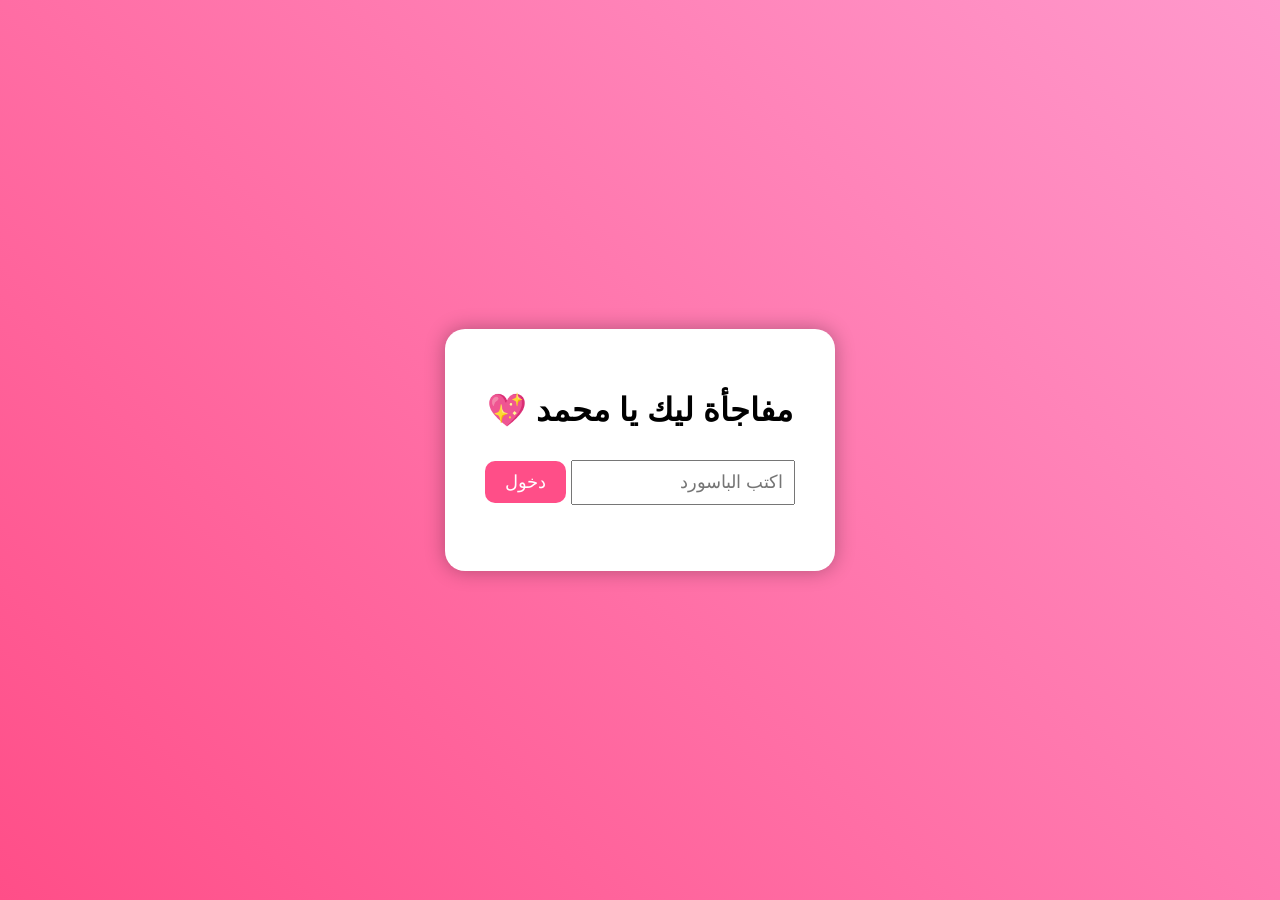
<file: index.html>
<!DOCTYPE html>
<html lang="ar">
<head>
<meta charset="UTF-8">
<title>دخول خاص لمحمد</title>
<link rel="stylesheet" href="style.css">
</head>
<body class="login-body">

<div class="login-box">
<h1>مفاجأة ليك يا محمد 💖</h1>
<input type="password" id="password" placeholder="اكتب الباسورد">
<button onclick="checkPassword()">دخول</button>
<p id="error"></p>
</div>

<div id="loadingScreen" class="loading-screen">
<h2>استني يا محمد في مفاجأة جاية 💘</h2>
</div>

<script src="script.js"></script>
</body>
</html>
</file>
<file: style.css>
body{
margin:0;
font-family:Arial;
direction:rtl;
text-align:center;
}

/* صفحة الباسورد */
.login-body{
background:linear-gradient(45deg,#ff4e88,#ff99cc);
height:100vh;
display:flex;
justify-content:center;
align-items:center;
overflow:hidden;
}

.login-box{
background:white;
padding:40px;
border-radius:20px;
box-shadow:0 0 20px rgba(0,0,0,0.3);
}

.login-box input{
padding:10px;
font-size:18px;
margin:10px 0;
width:200px;
}

.login-box button{
padding:10px 20px;
font-size:18px;
background:#ff4e88;
color:white;
border:none;
border-radius:10px;
cursor:pointer;
}

#error{
color:red;
}

.loading-screen{
position:fixed;
top:0;
left:0;
width:100%;
height:100%;
background:black;
color:white;
display:flex;
justify-content:center;
align-items:center;
flex-direction:column;
font-size:30px;
opacity:0;
pointer-events:none;
transition:1s;
z-index:10;
}

.loading-screen.active{
opacity:1;
pointer-events:auto;
}

.heart{
position:fixed;
color:#ff4e88;
font-size:20px;
animation:float 3s linear forwards;
}

@keyframes float{
0%{transform:translateY(0);opacity:1;}
100%{transform:translateY(-200px);opacity:0;}
}

.shake{
animation:shake 0.3s;
}

@keyframes shake{
0%{transform:translateX(0);}
25%{transform:translateX(-5px);}
50%{transform:translateX(5px);}
75%{transform:translateX(-5px);}
100%{transform:translateX(0);}
}

/* صفحة الرسالة */
.message-body{
background:#111;
color:white;
padding:20px;
}

.container{
max-width:800px;
margin:auto;
}

.main-title{
font-size:60px;
color:#ff4e88;
}

.date{
font-size:20px;
margin-bottom:30px;
}

.big-message{
font-size:26px;
line-height:1.9;
margin-bottom:50px;
color:#ffd1e8;
white-space:pre-line;
}

/* Slider */
.slider-container{
position:relative;
max-width:600px;
margin:40px auto;
}

.slide{
width:100%;
border-radius:20px;
display:none;
}

.slide.active{
display:block;
}

.prev, .next{
position:absolute;
top:50%;
transform:translateY(-50%);
background:rgba(0,0,0,0.5);
color:white;
border:none;
font-size:30px;
padding:10px 15px;
cursor:pointer;
border-radius:50%;
}

.prev{ left:10px; }
.next{ right:10px; }

.dots{
text-align:center;
margin-top:15px;
}

.dot{
height:15px;
width:15px;
margin:5px;
background:gray;
border-radius:50%;
display:inline-block;
cursor:pointer;
}

.dot.active{
background:#ff4e88;
}
</file>
